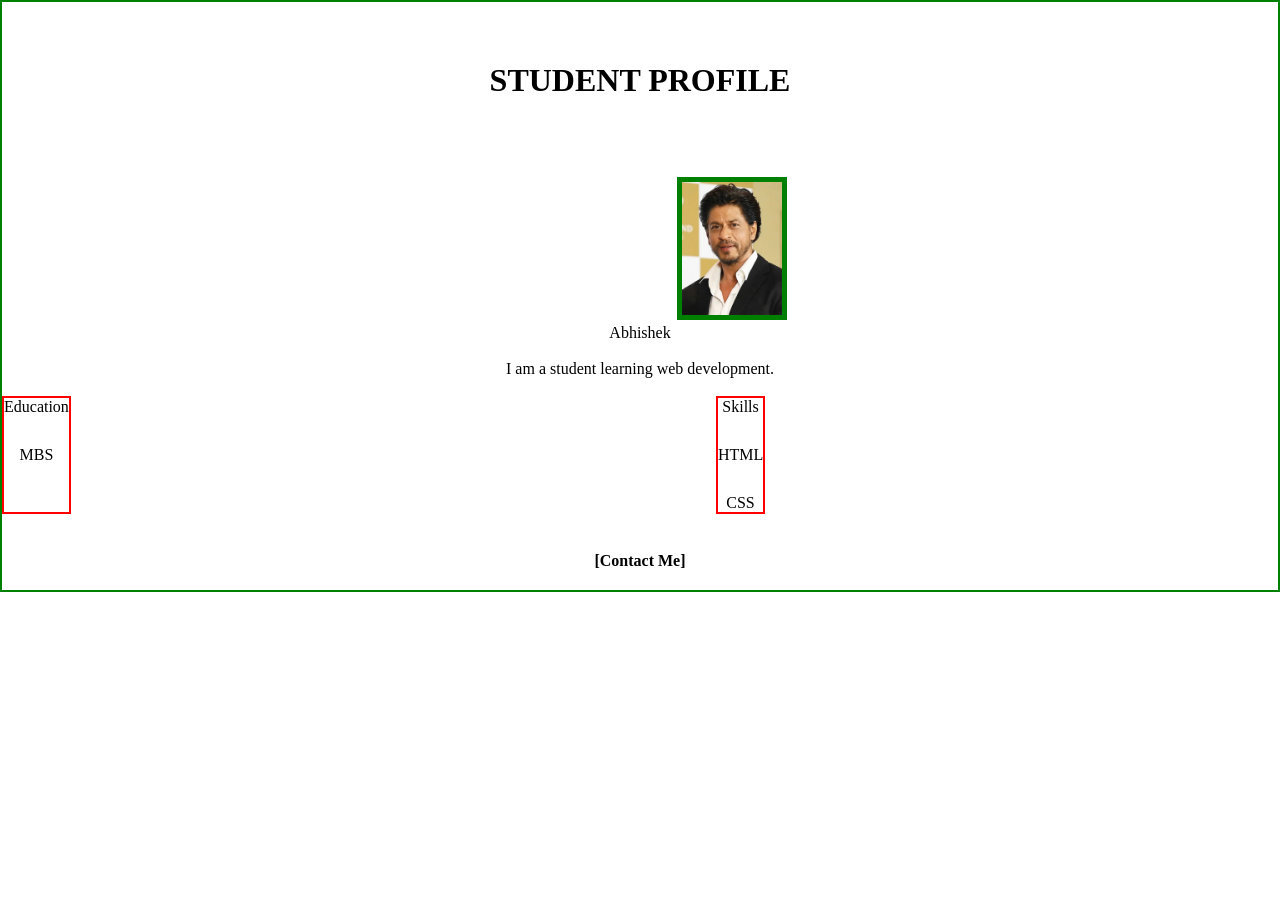
<file: student-profile/index.html>
<!doctype html>
<html lang="en">
  <head>
    <meta charset="UTF-8" />
    <meta name="viewport" content="width=device-width, initial-scale=1.0" />
    <title>STUDENT PROFILE PAGE</title>
    <link rel="stylesheet" href="style.css">
  </head>
  <body>
    <!-- ┌──────────────────────────────────────────────┐
│                                              │
│              STUDENT PROFILE                 │
│                                              │
│                  ┌───────┐                   │
│                  │ PHOTO │                   │
│                  └───────┘                   │
│                                              │
│                Abhishek                     │
│                                              │
│     I am a student learning web development. │
│                                              │
│  ┌────────────┐ ┌────────────┐ ┌──────────┐ │
│  │ Education  │ │   Skills   │ │ Hobbies  │ │
│  │            │ │            │ │          │ │
│  │ MBS        │ │ HTML       │ │ Cricket  │ │
│  │            │ │ CSS        │ │ Football │ │
│  └────────────┘ └────────────┘ └──────────┘ │
│                                              │
│              [ Contact Me ]                  │
│                                              │
└──────────────────────────────────────────────┘ -->
    <h1>STUDENT PROFILE</h1>
    <br />
    <img src="shah rukh khan.webp" alt="student-image" /><br />
    <p>Abhishek</p>
    <br />
    <p>I am a student learning web development.</p>
    <br />
    <div class="container">
      <div class="child item-1">
        <p>Education</p>
        <p>MBS</p>
      </div>
      <div class="child item-2">
        <p>Skills</p>
        <p>HTML</p>
        <p>CSS</p>
      </div>
      <div class="child item-3">
        <p>Hobbies</p>
        <p>Cricket</p>
        <p>Football</p>
      </div>
    </div>
    <br />
    <p class="Contact">[Contact Me]</p>
  </body>
</html>
</file>
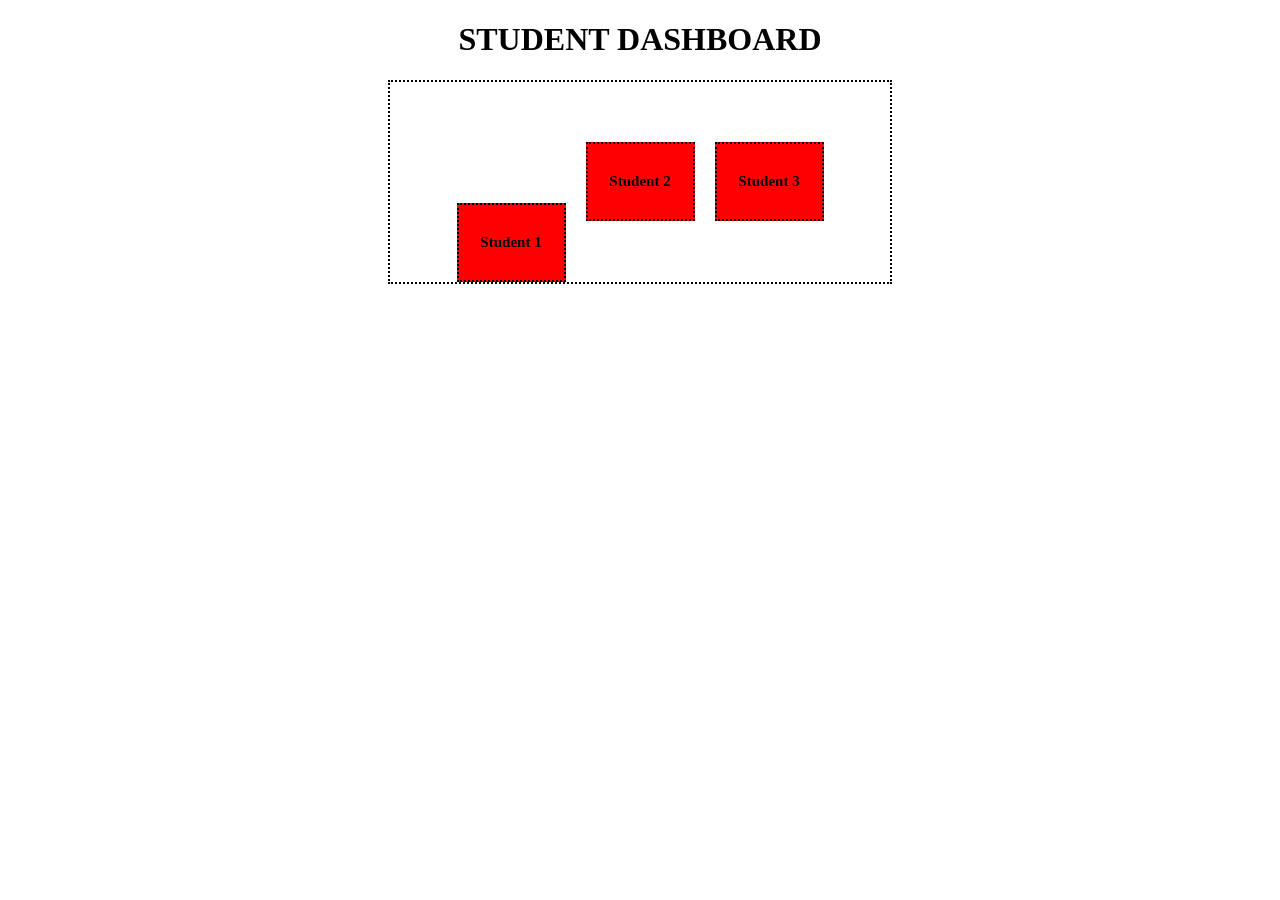
<file: flexbox.html>
<!doctype html>
<html lang="en">
  <head>
    <meta charset="UTF-8" />
    <meta name="viewport" content="width=device-width, initial-scale=1.0" />
    <link rel="stylesheet" href="flexbox.css" />
    <title>FLEX BOX PROPERTIES</title>
  </head>
  <body>
    <!--
              STUDENT DASHBOARD

┌─────────────────────────────────────────────┐
│                                             │
│   ┌─────────┐   ┌─────────┐   ┌─────────┐ │
│   │ Student │   │ Student │   │ Student │ │
│   │    1    │   │    2    │   │    3    │ │
│   └─────────┘   └─────────┘   └─────────┘ │
│                                             │
└─────────────────────────────────────────────┘    
-->

    <h1>STUDENT DASHBOARD</h1>
    <div class="container">
      <div class="child item-1">Student 1</div>
      <div class="child item-2">Student 2</div>
      <div class="child item-3">Student 3</div>
    </div>
  </body>
</html>
</file>
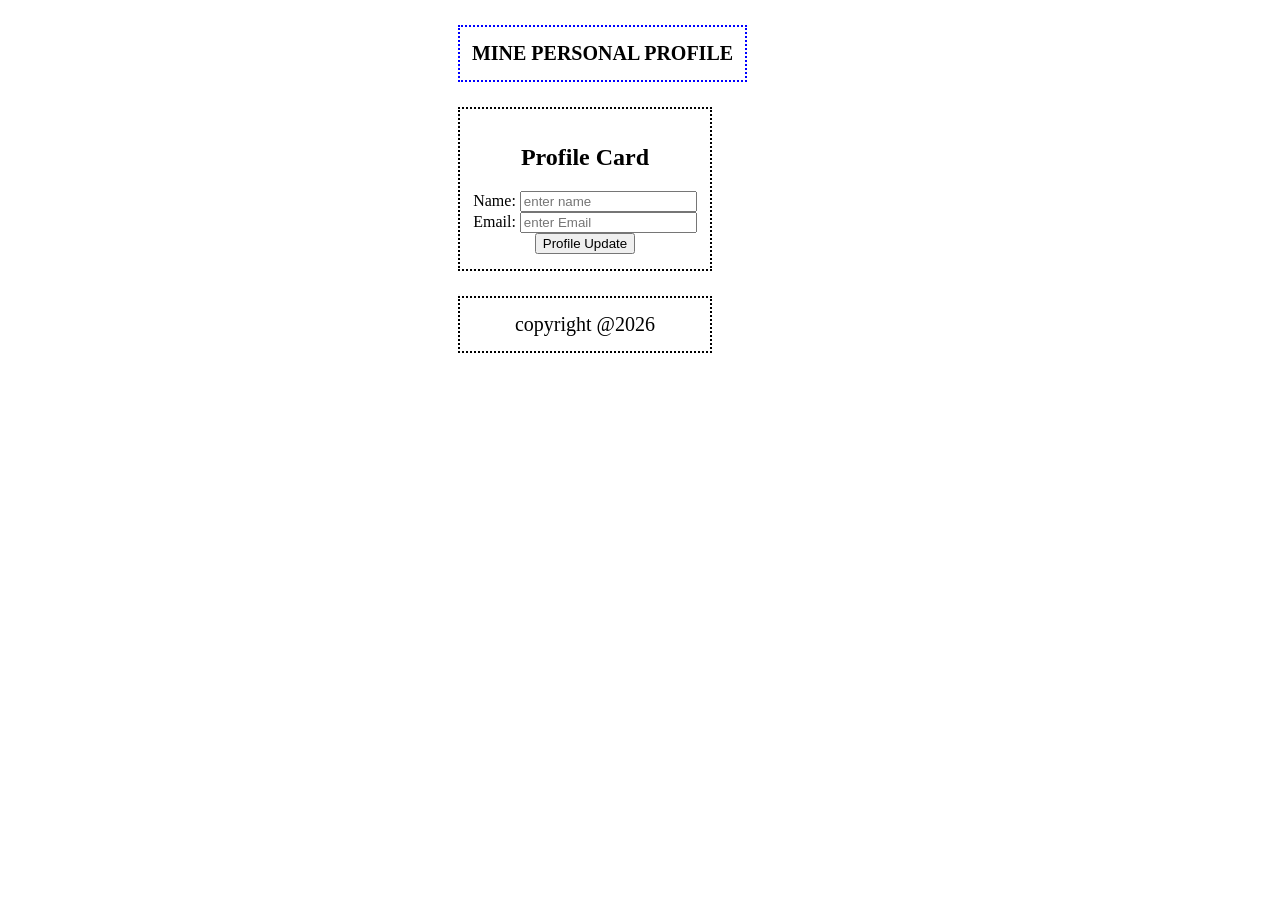
<file: myPersonalProfile.html>
<!doctype html>
<html lang="en">
  <head>
    <meta charset="UTF-8" />
    <meta name="viewport" content="width=device-width, initial-scale=1.0" />
    <link rel="stylesheet" href="./myPersonalProfile.css" />
    <title>Document</title>
  </head>
  <body>
    <!-- MY PERSONAL PROFILE
                       ↑
                 Element selector
                       │
                       ↓
              ┌─────────────────┐
              │                 │
              │  Profile Card   │ ← Class selector
              │                 │
              │  Name: ...      │
              │  Email: ...     │
              │                 │
              └─────────────────┘
                ↑             ↑
              Border         Border
                │
          ←── Padding ──→
                
       ←──────── Margin ────────→ -->
    <div class="container">
      <h1>MINE PERSONAL PROFILE</h1>

      <main class="main">
        <h2>Profile Card</h2>
        <form>
          <label for="profileName"
            >Name: <input id="profileName" placeholder="enter name" /> </label
          ><br />
          <label for="Email">
            Email: <input id="Email" placeholder="enter Email" /> </label
          ><br />
          <input type="button" value="Profile Update" />
        </form>
      </main>
      <footer>copyright @2026</footer>
    </div>
  </body>
</html>
</file>
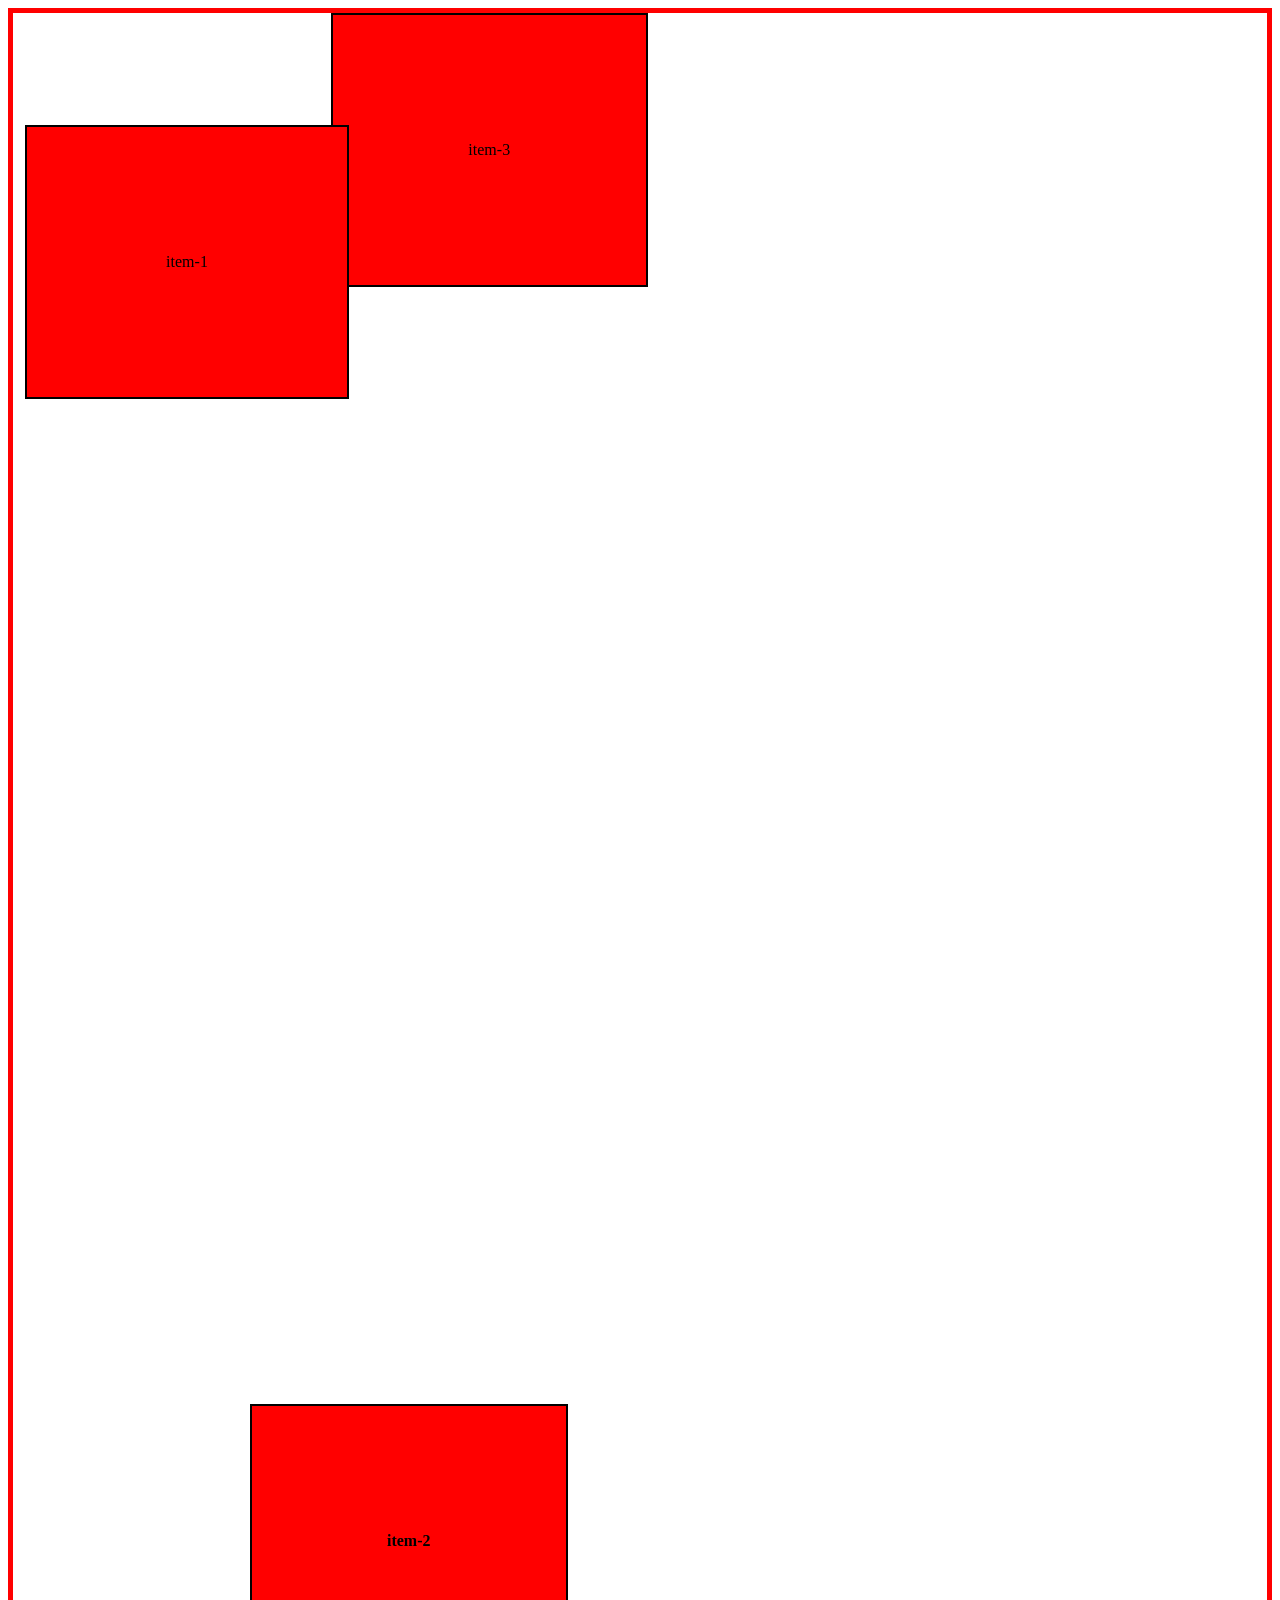
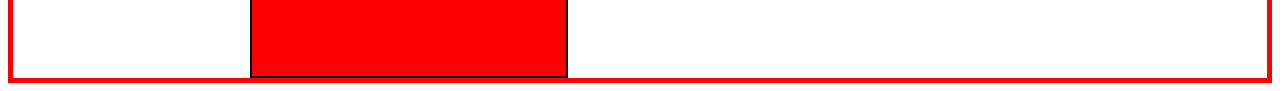
<file: position.html>
<!doctype html>
<html lang="en">
  <head>
    <meta charset="UTF-8" />
    <meta name="viewport" content="width=device-width, initial-scale=1.0" />
    <title>POSITIONING IN CSS</title>
    <link rel="stylesheet" href="position.css">
  </head>
  <body>
    <div class="container">
      <div class="child item-1">item-1</div>
      <div class="child item-2">item-2</div>
      <div class="child item-3">item-3</div>
    </div>
  </body>
</html>
</file>
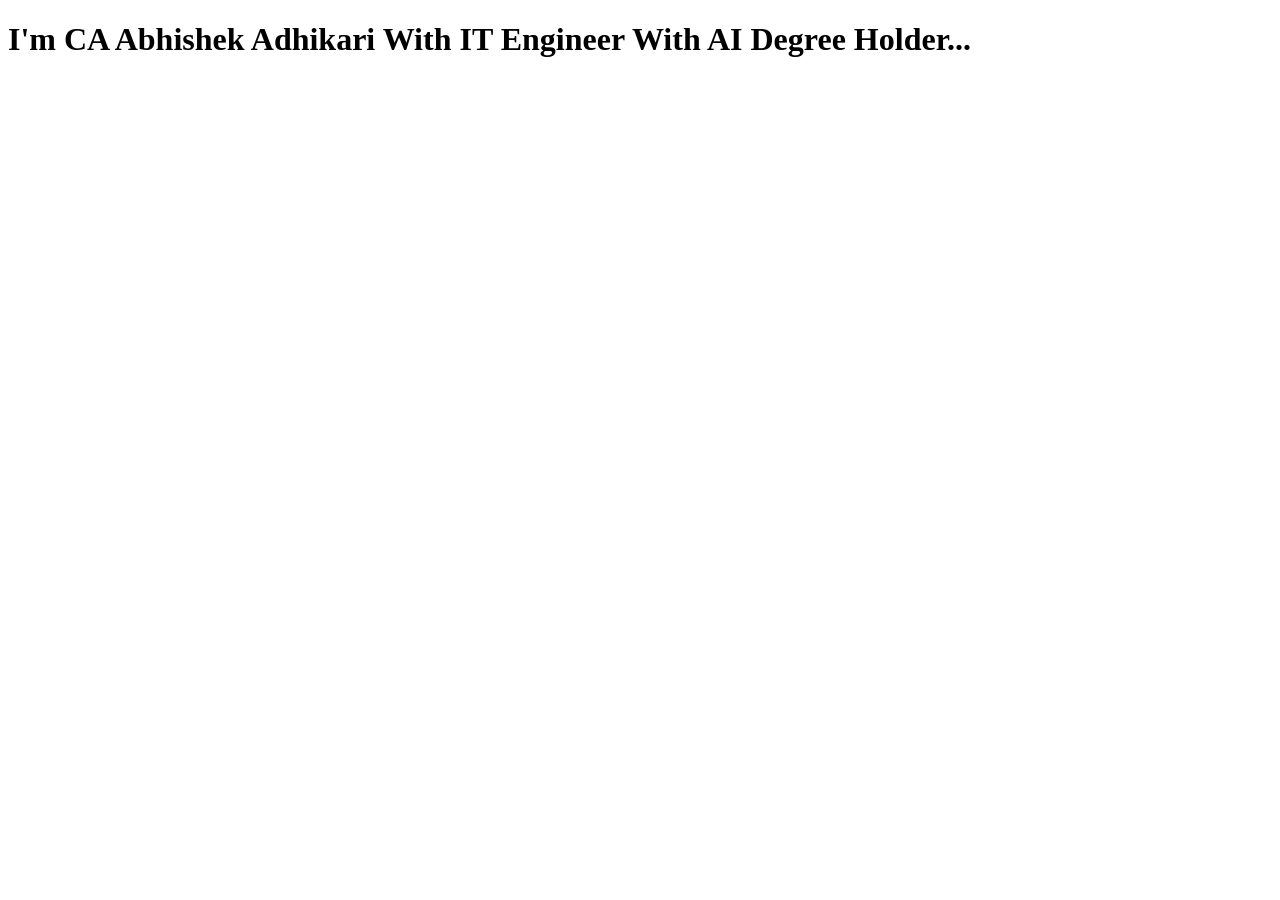
<file: animation/animation.html>
<!doctype html>
<html lang="en">
  <head>
    <meta charset="UTF-8" />
    <meta name="viewport" content="width=device-width, initial-scale=1.0" />
    <title>ANIMATION IN CSS</title>
    <link rel="stylesheet" href="animation.css">
  </head>
  <body>
    <h1>I'm CA Abhishek Adhikari With IT Engineer With AI Degree Holder...</h1>
  </body>
</html>
</file>
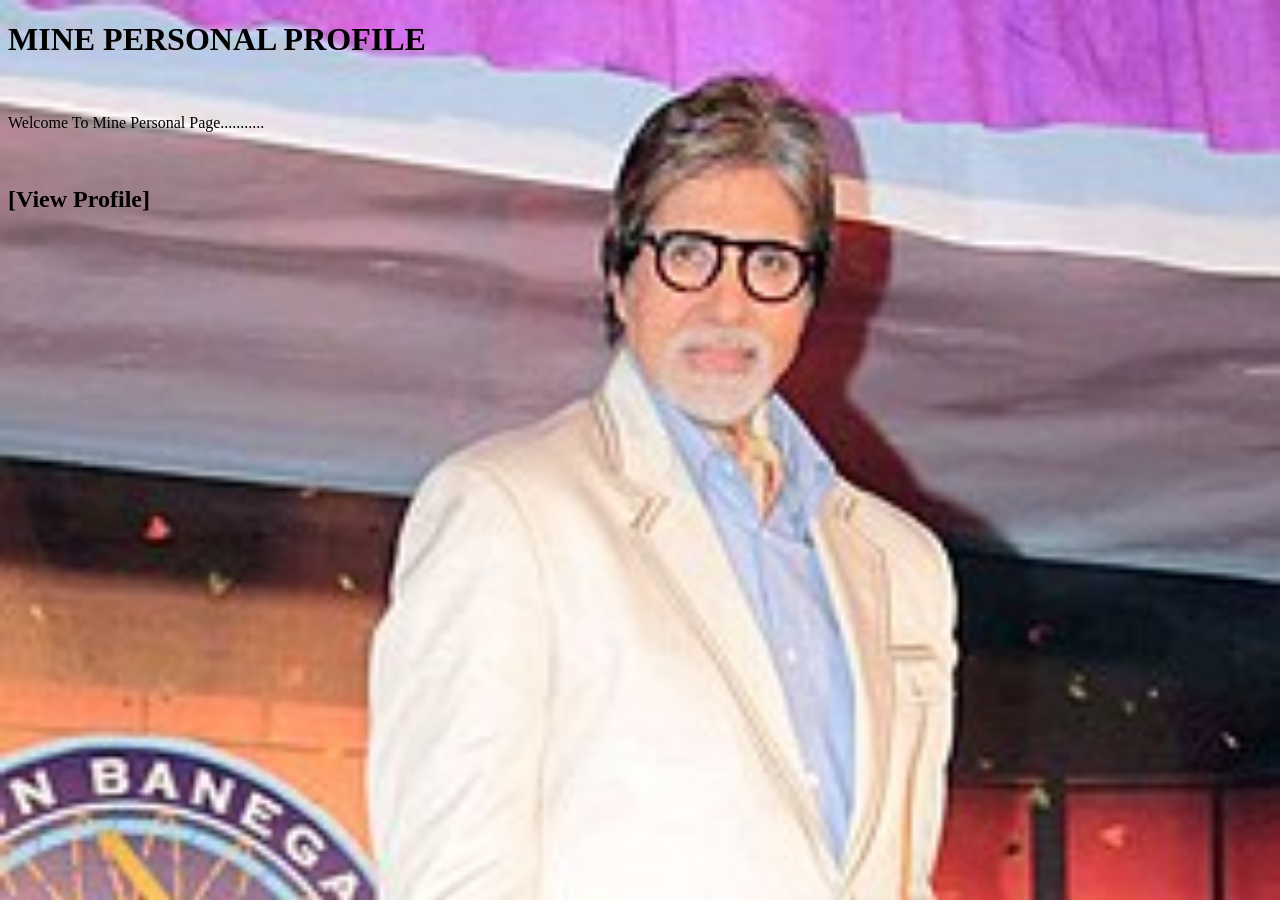
<file: background-images/backgroundImages.html>
<!doctype html>
<html lang="en">
  <head>
    <meta charset="UTF-8" />
    <meta name="viewport" content="width=device-width, initial-scale=1.0" />
    <title>BACKGROUND IMAGES IN CSS</title>
    <link rel="stylesheet" href="backgroundImages.css" />
  </head>
  <body>
    <h1>MINE PERSONAL PROFILE</h1>
    <br />
    <p>Welcome To Mine Personal Page...........</p>
    <br />
    <h2>[View Profile]</h2>
    <br />
  </body>
</html>
</file>
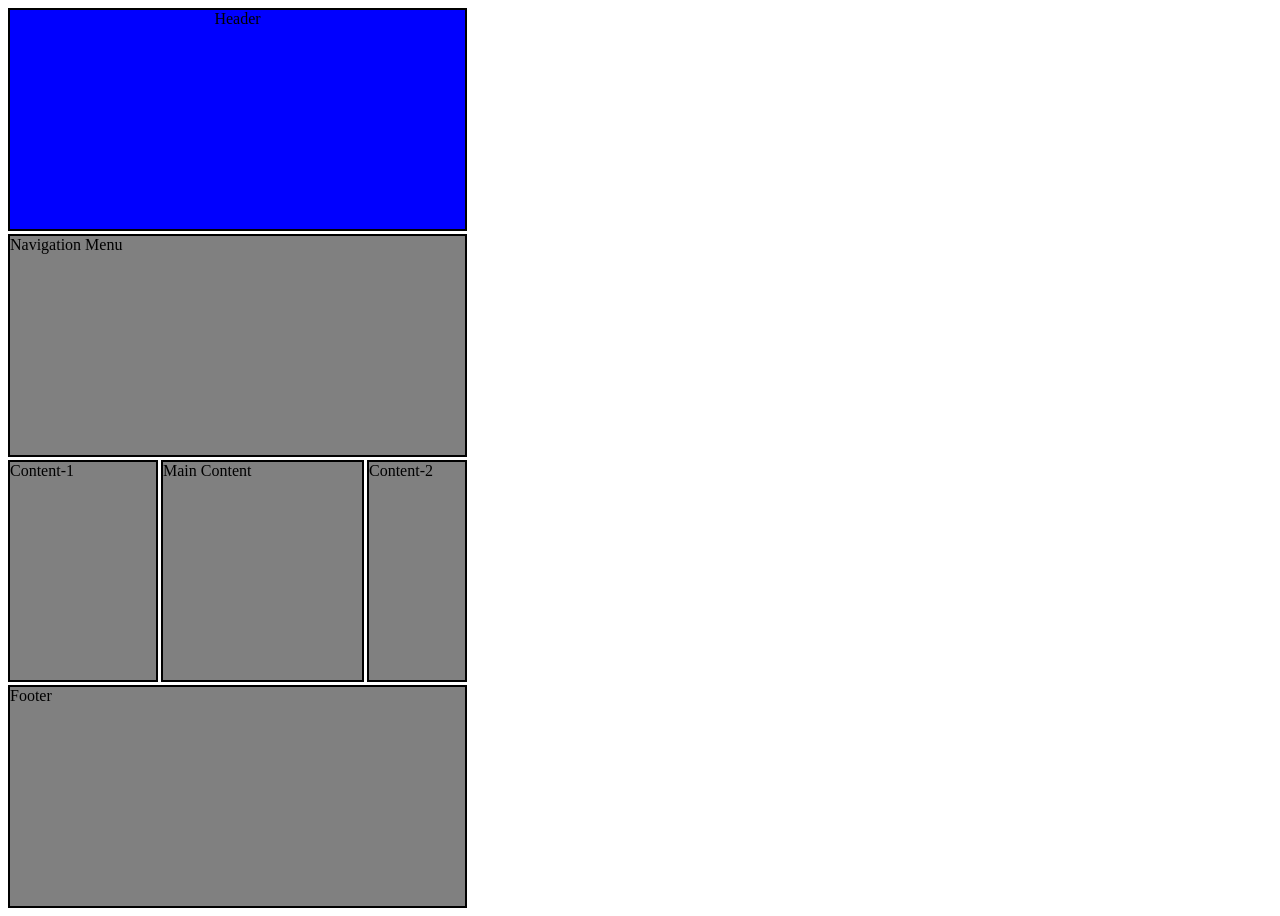
<file: grid/grid-practical.html>
<!doctype html>
<html lang="en">
  <head>
    <meta charset="UTF-8" />
    <meta name="viewport" content="width=device-width, initial-scale=1.0" />
    <link rel="stylesheet" href="grid-practical.css" />
    <title>GRID_PRACTICAL</title>
  </head>
  <body>
    <div class="container">
      <div class="child item-1">Header</div>
      <div class="child item-2">Navigation Menu</div>
      <div class="child item-3">Content-1</div>
      <div class="child item-4">Main Content</div>
      <div class="child item-5">Content-2</div>
      <div class="child item-6">Footer</div>
    </div>
  </body>
</html>
</file>
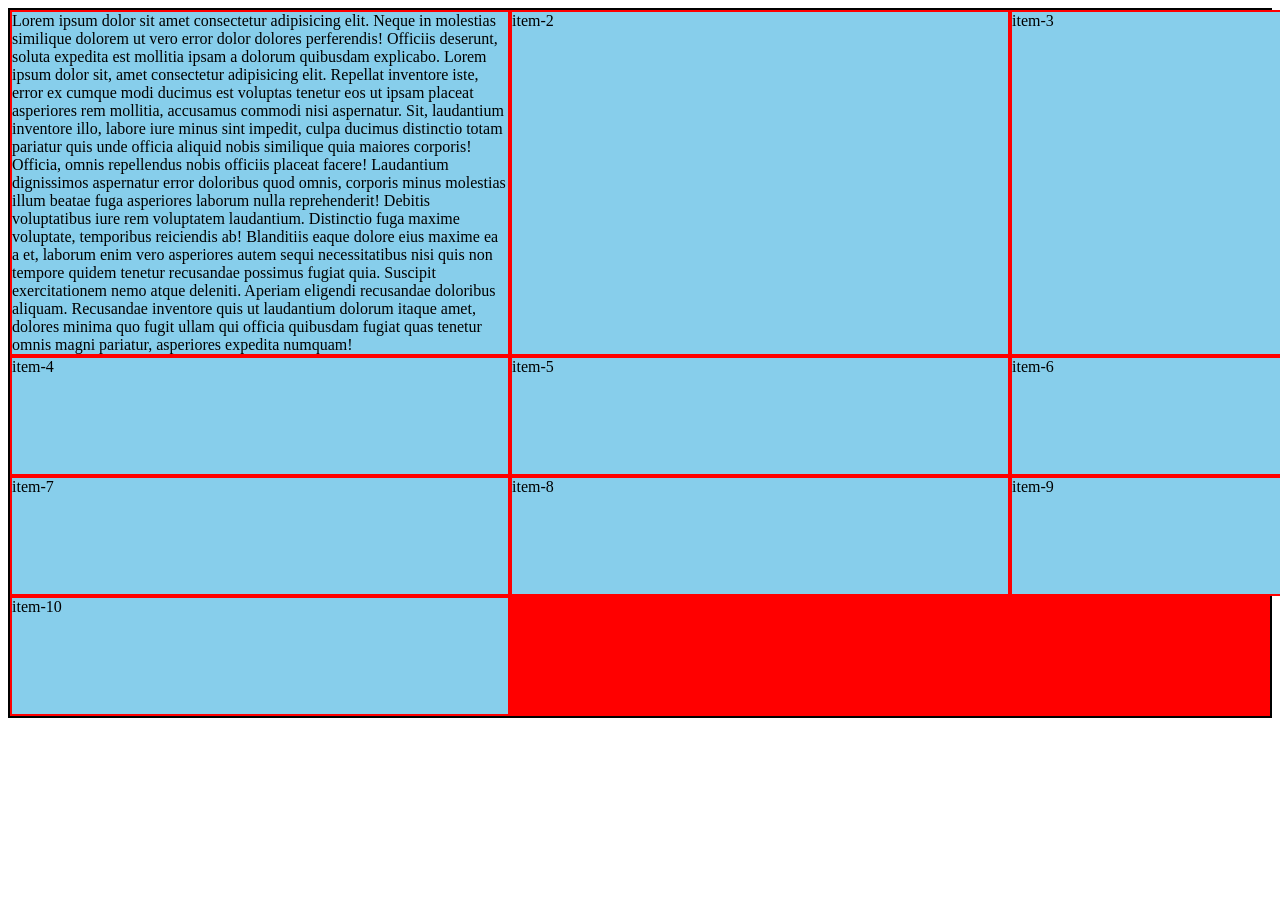
<file: grid/grid.html>
<!doctype html>
<html lang="en">
  <head>
    <meta charset="UTF-8" />
    <meta name="viewport" content="width=device-width, initial-scale=1.0" />
    <link rel="stylesheet" href="grid.css" />
    <title>GRID BOX IN CSS</title>
  </head>
  <body>
    <div class="container">
      <div class="child item-1">
        Lorem ipsum dolor sit amet consectetur adipisicing elit. Neque in
        molestias similique dolorem ut vero error dolor dolores perferendis!
        Officiis deserunt, soluta expedita est mollitia ipsam a dolorum
        quibusdam explicabo. Lorem ipsum dolor sit, amet consectetur adipisicing
        elit. Repellat inventore iste, error ex cumque modi ducimus est voluptas
        tenetur eos ut ipsam placeat asperiores rem mollitia, accusamus commodi
        nisi aspernatur. Sit, laudantium inventore illo, labore iure minus sint
        impedit, culpa ducimus distinctio totam pariatur quis unde officia
        aliquid nobis similique quia maiores corporis! Officia, omnis
        repellendus nobis officiis placeat facere! Laudantium dignissimos
        aspernatur error doloribus quod omnis, corporis minus molestias illum
        beatae fuga asperiores laborum nulla reprehenderit! Debitis voluptatibus
        iure rem voluptatem laudantium. Distinctio fuga maxime voluptate,
        temporibus reiciendis ab! Blanditiis eaque dolore eius maxime ea a et,
        laborum enim vero asperiores autem sequi necessitatibus nisi quis non
        tempore quidem tenetur recusandae possimus fugiat quia. Suscipit
        exercitationem nemo atque deleniti. Aperiam eligendi recusandae
        doloribus aliquam. Recusandae inventore quis ut laudantium dolorum
        itaque amet, dolores minima quo fugit ullam qui officia quibusdam fugiat
        quas tenetur omnis magni pariatur, asperiores expedita numquam!
      </div>
      <div class="child item-2">item-2</div>
      <div class="child item-3">item-3</div>
      <div class="child item-4">item-4</div>
      <div class="child item-5">item-5</div>
      <div class="child item-6">item-6</div>
      <div class="child item-7">item-7</div>
      <div class="child item-8">item-8</div>
      <div class="child item-9">item-9</div>
      <div class="child item-10">item-10</div>
    </div>
  </body>
</html>
</file>
<file: student-profile/style.css>
* {
  margin: 0;
  padding: 0;
}

body {
  border: 2px solid green;
  /* height:780px; */
  /* width: 1400px; */
}

h1 {
  text-align: center;
  margin: 60px 0 60px 0;
}

img {
  border: 5px solid green;
  width: 100px;
  height: auto; /* by default */
  margin: 0 0 0 675px;
}

p {
  text-align: center;
}

.container {
  display: flex;
  gap: 645px;
  margin: auto;
}

.child {
  border: 2px solid red;
  display: flex;
  flex-direction: column;
  gap: 30px;
}

.Contact {
  font-weight: bolder;
  margin: 20px 0 20px 0;
}
</file>
<file: flexbox.css>
.container {
  display: flex;
  gap: 20px;
  border: 2px dotted black;
  margin-right: 80%;
  height: 200px;
  width: 500px;
  align-items: center;
  justify-content: center;
  margin: auto;
  /* margin: 0px 0px 0px 450px; */
}

.child {
  height: 75px;
  width: 105px;
  border: 2px dotted black;
  background-color: red;
  display: flex;
  align-items: center;
  justify-content: center;
  font-size: 15px;
  font-weight: bold;  
}

h1 {
  text-align: center;
}

.item-1{
    align-self: flex-end;
}
</file>
<file: myPersonalProfile.css>
h1 {
  font-size: 20px;
  text-align: center;
  margin: 25px 450px;
  border: 2px dotted blue;
  width: 285px;
  padding-top: 15px;
  padding-bottom: 15px;
}

.main {
  border: 2px dotted black;
  text-align: center;
  width: 250px;
  margin: 25px 450px;
  padding-top: 15px;
  padding-bottom: 15px;
}

footer {
  border: 2px dotted black;
  text-align: center;
  width: 250px;
  margin: 25px 450px;
  padding-top: 15px;
  padding-bottom: 15px;
  font-size: 20px;
}

/* .container {
  border: 2px solid black;
  justify-content: center;
  width: 350px;
  text-align: center;
  margin: 30px 130px 30px 190px;
  padding: 10px 35px 10px -15px;
} */
</file>
<file: position.css>
.container {
  display: flex;
  column-gap: 0px;
  border: 5px solid red;
  height: 185vh;
  /* position: relative; */
}
.child {
  width: 25%;
  height: 30vh;
  border: 2px solid black;
  background-color: red;
  display: flex;
  align-items: center;
  justify-content: center;
}
.item-2 {
  font-weight: bolder;
  position: sticky;
  top: 550vh;
  left: 250px;
}
.item-1 {
  position: absolute;
  top: 125px;
  left: 25px;
}
</file>
<file: animation/animation.css>
h1 {
  animation: helloWorld 30s ease-in-out infinite;
}

@keyframes helloWorld {
  0% {
    background-color: red;
  }
  10% {
    background-color: green;
    font-size: 45px;
  }
  60% {
    background-color: purple;
  }
  100% {
    background-color: skyblue;
  }
}
</file>
<file: background-images/backgroundImages.css>
body {
  background-image: url("Amitabh_Bachchan_KBC5_Press.jpg");
  /* background-color: red; */
  background-repeat: no-repeat;
  background-size: cover;
}
</file>
<file: grid/grid-practical.css>
.container {
  background-color: white;
  height: 100vh;
  display: grid;
  grid-template-columns: 150px repeat(3, 100px);
  gap: 3px;
  grid-template-areas:
    "header header header header"
    "navigation-menu navigation-menu navigation-menu navigation-menu"
    "content-1 main-content main-content content-2"
    "footer footer footer footer";
  /* margin: auto; */

}

.child {
  background-color: gray;
  border: 2px solid black;
}

.item-1 {
  grid-area: header;
  text-align: center;
  background-color: blue;
}
.item-2 {
  grid-area: navigation-menu;
}
.item-3 {
  grid-area: content-1;
}
.item-4 {
  grid-area: main-content;
}
.item-5 {
  grid-area: content-2;
}
.item-6 {
  grid-area: footer;
}
</file>
<file: grid/grid.css>
.container {
  border: 2px solid black;
  background-color: red;
  display: grid;
  grid-template-columns: 500px 500px 500px;
  grid-auto-rows: minmax(120px,auto);
  height: auto;
}

.child {
  /* width: 25%; */
  border: 2px solid red;
  /* height: 55px; */
  background-color: skyblue;
}
</file>
